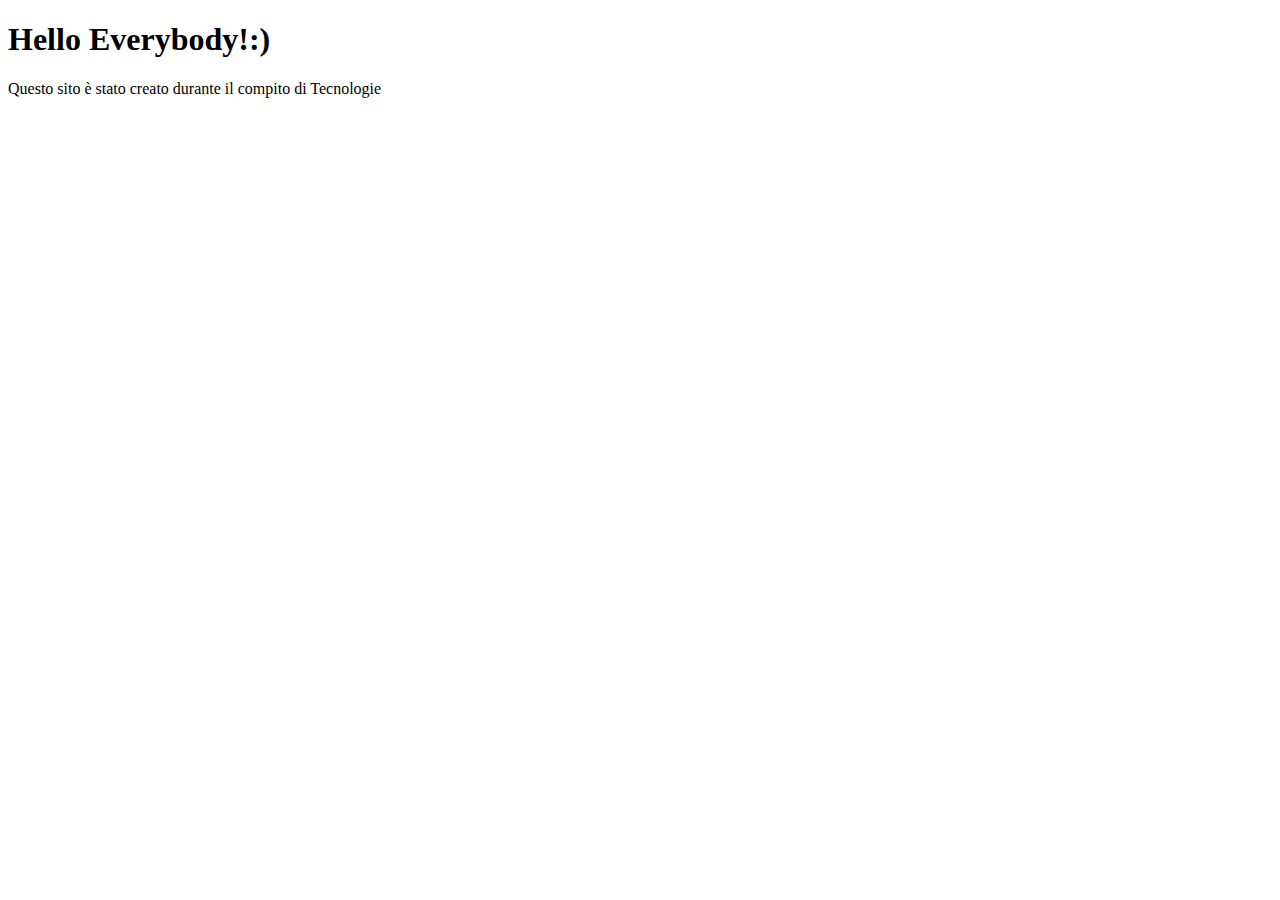
<file: index.html>
<!DOCTYPE html>
<html lang="en">
<head>
    <meta charset="UTF-8">
    <meta http-equiv="X-UA-Compatible" content="IE=edge">
    <meta name="viewport" content="width=device-width, initial-scale=1.0">
    <title>Document</title>
</head>
<body>
    <h1>Hello Everybody!:)</h1>
    <p id="text-bold"></p>

    <script src="js/script.js"></script>
</body>
</html>
</file>
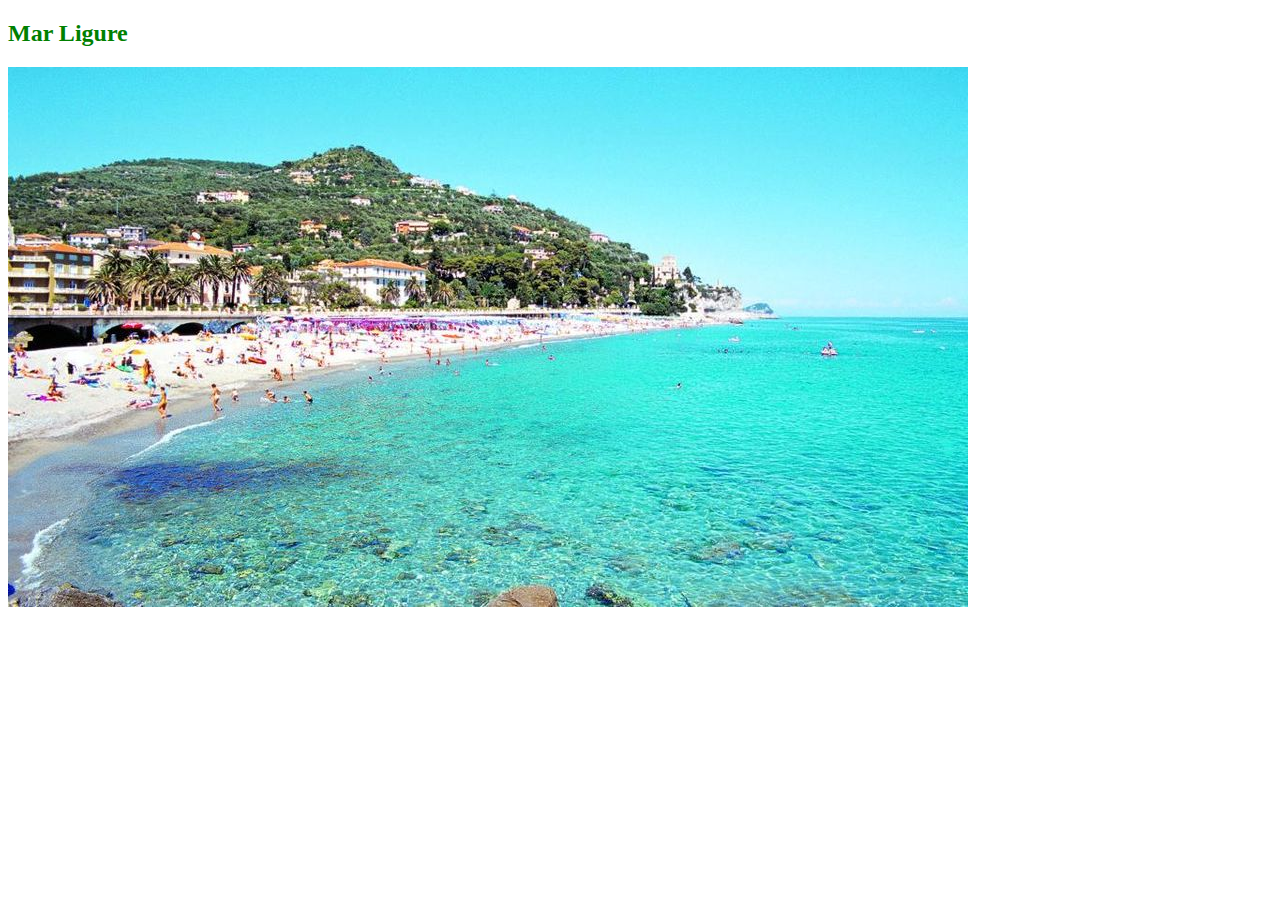
<file: localitaMare.html>
<!DOCTYPE html>
<html lang="en">
<head>
    <meta charset="UTF-8">
    <meta http-equiv="X-UA-Compatible" content="IE=edge">
    <meta name="viewport" content="width=device-width, initial-scale=1.0">
    <link href="css/style.css" type="text/css" rel="stylesheet">

    <title>Mare</title>
</head>
<body>
    <h2 class="text-red text-center">Mar Ligure</h2>
    <img src="img/Ligure.png" height="30%">
</body>
</html>
</file>
<file: css/style.css>
.text-red
{
    color: green;
}
</file>
